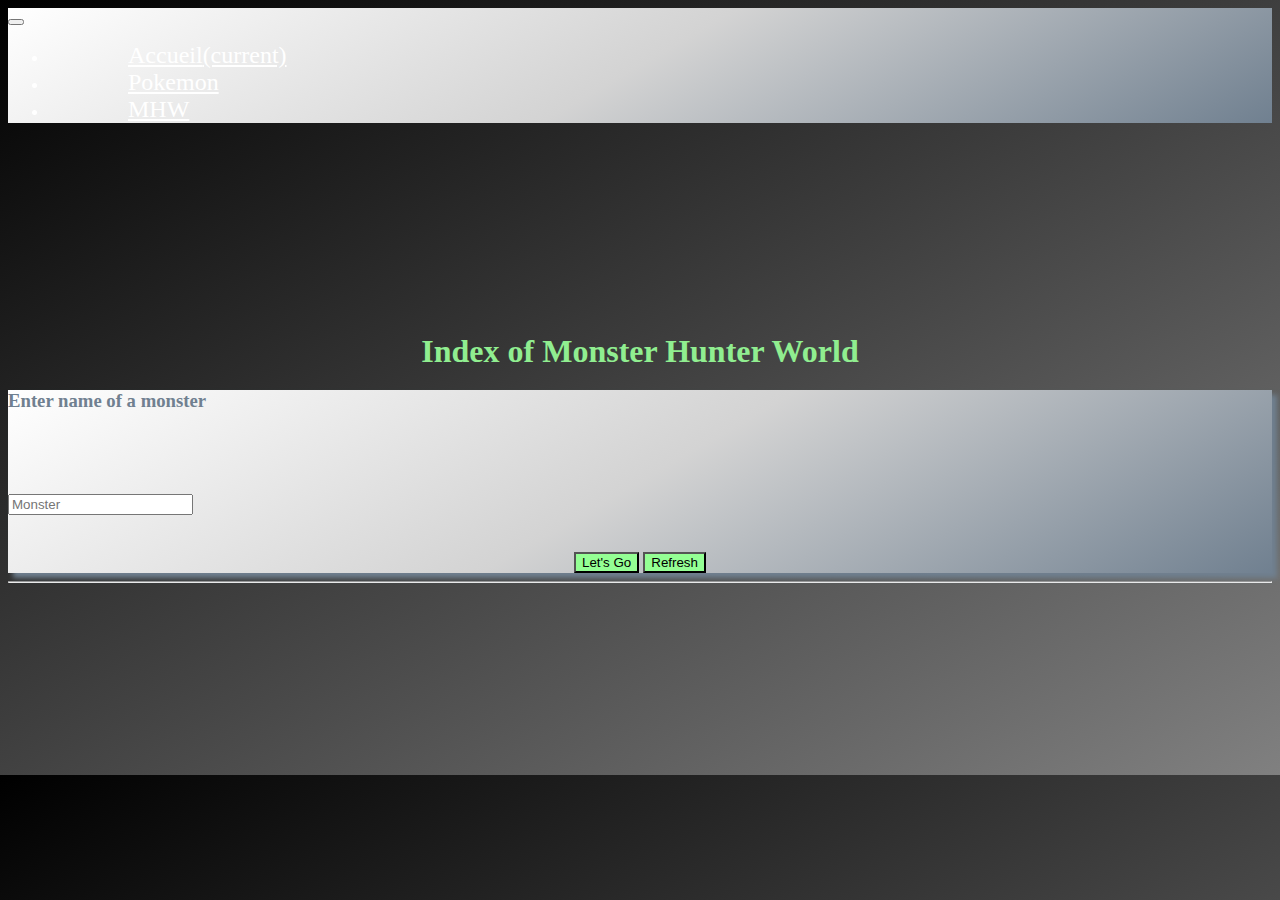
<file: MHW.html>
<!DOCTYPE html>
<html lang="en">
<head>
    <meta charset="UTF-8">
    <meta name="viewport" content="width=device-width,initial-scale= 1.0" >
    <link rel="stylesheet" href="https://stackpath.bootstrapcdn.com/bootstrap/4.1.3/css/bootstrap.min.css" integrity="sha384-MCw98/SFnGE8fJT3GXwEOngsV7Zt27NXFoaoApmYm81iuXoPkFOJwJ8ERdknLPMO" crossorigin="anonymous">
    <link type="text/css" rel="stylesheet" href="css/style.css">
    <title>Monster Hunter World</title>
</head>
<body class="monsterH">

    <header>
        <nav class="navbar navbar-expand-lg navbar-light mhnav">
            <button class="navbar-toggler" type="button" data-toggle="collapse" data-target="#navbarSupportedContent" aria-controls="navbarSupportedContent" aria-expanded="false" aria-label="Toggle navigation">
                <span class="navbar-toggler-icon"></span>
            </button>
            <div class="collapse navbar-collapse" id="navbarSupportedContent">
                <ul class="navbar-nav mr-auto">
                    <li class="nav-item active">
                        <a class="nav-link" href="index.html">Accueil<span class="sr-only">(current)</span></a>
                    </li>
                    <li class="nav-item">
                        <a class="nav-link" href="pokemon.html">Pokemon</a>
                    </li>
                    <li class="nav-item">
                        <a class="nav-link" href="MHW.html">MHW</a>
                    </li>
                </ul>
            </div>
        </nav>
    </header>

    <div class="container">
        <h1 class="mhtitre">Index of Monster Hunter World</h1>
        <div class="jumbotron jumbo2">
            <h3 class="text-center poketitre">Enter name of a monster</h3>
            <div class="row justify-content-center recherche">
                <input type="text" class="form-control text-center col-4" placeholder="Monster" aria-label="Username" aria-describedby="addon-wrapping" id="recherchemhw">
            </div>
            <div class="row-align-items-center demarrer">
                <button type="button" class="btn btn3" id="buttonmhw">Let's Go</button>
                <button type="button" class="btn btn3" onclick="location.reload()">Refresh</button>
            </div>
        </div>

        <hr>
        <div class="row MHW">
            <div class="col-sm-12 text-center">
                <h2 id="name"></h2>
            </div>

            <div class="col-sm-12">
                <h3 id="card"></h3>
                <div class="row cards">
                </div>
                <h5 id="loc"></h5>
                <div class="row locs">
                </div>
            </div>

            <div class="col-sm-12">
                <h3 id="description"></h3>
                <div class="row descriptions">
                </div>
            </div>
            <div class="col-sm-6">
                <h3 id="weak"></h3>
                <div class="row weaks">
                </div>
            </div>
            <div class="col-sm-6">
                <h3 id="res"></h3>
                <div class="row ress">
                </div>
            </div>

            <div class="col-sm-12">
                <h3 id="rew"></h3>
                <div class="row rews">
                </div>
            </div>



        </div>
    </div>


    </div>
    </div>


</body>
<script src="https://code.jquery.com/jquery-3.3.1.slim.min.js" integrity="sha384-q8i/X+965DzO0rT7abK41JStQIAqVgRVzpbzo5smXKp4YfRvH+8abtTE1Pi6jizo" crossorigin="anonymous"></script>
<script src="https://cdnjs.cloudflare.com/ajax/libs/popper.js/1.14.3/umd/popper.min.js" integrity="sha384-ZMP7rVo3mIykV+2+9J3UJ46jBk0WLaUAdn689aCwoqbBJiSnjAK/l8WvCWPIPm49" crossorigin="anonymous"></script>
<script src="https://stackpath.bootstrapcdn.com/bootstrap/4.1.3/js/bootstrap.min.js" integrity="sha384-ChfqqxuZUCnJSK3+MXmPNIyE6ZbWh2IMqE241rYiqJxyMiZ6OW/JmZQ5stwEULTy" crossorigin="anonymous"></script>
<script type="text/javascript" src="js/script2.js"></script>
</file>
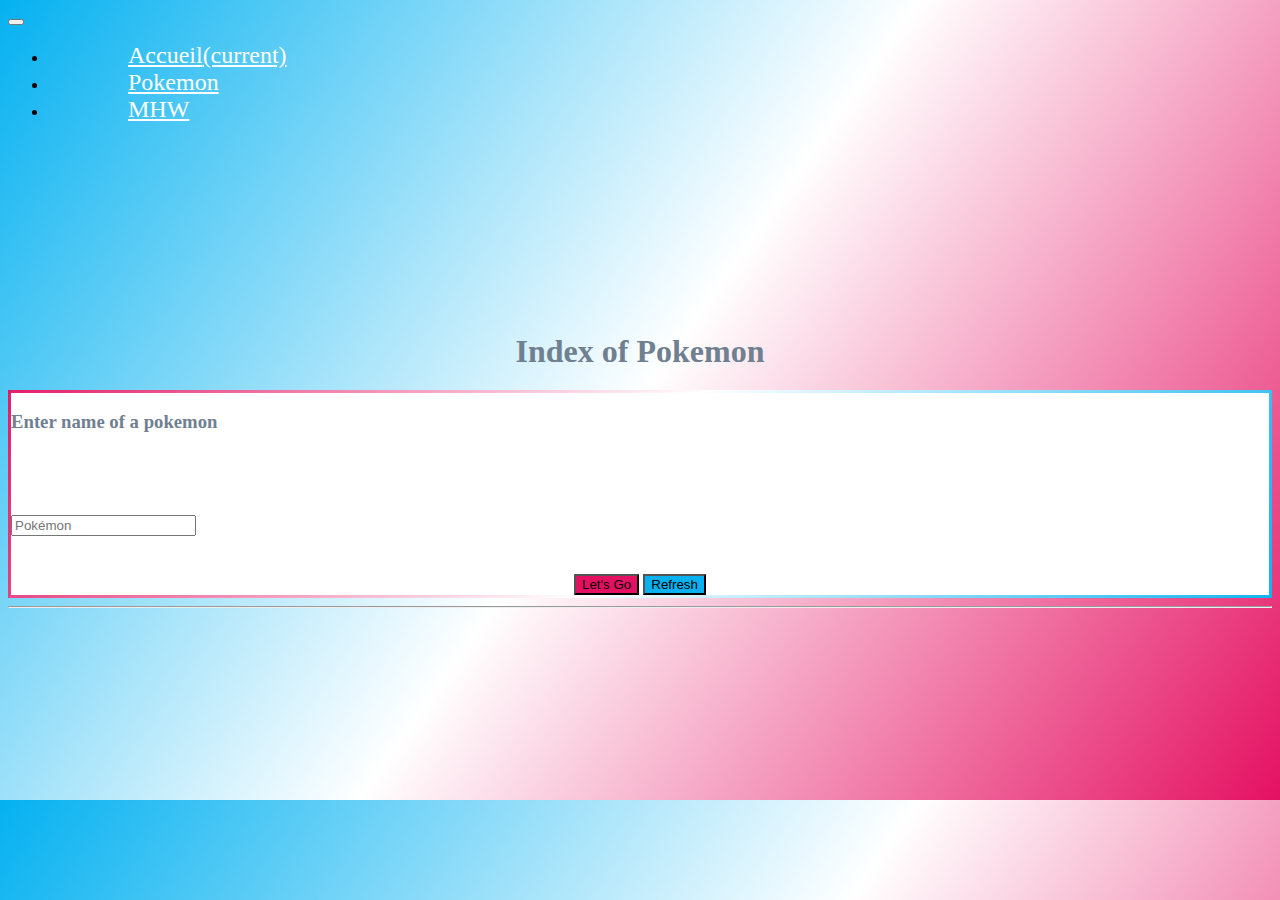
<file: pokemon.html>
<!DOCTYPE html>
<html lang="en">
<head>
    <meta charset="UTF-8">
    <meta name="viewport" content="width=device-width,initial-scale= 1.0" >
    <link rel="stylesheet" href="https://stackpath.bootstrapcdn.com/bootstrap/4.1.3/css/bootstrap.min.css" integrity="sha384-MCw98/SFnGE8fJT3GXwEOngsV7Zt27NXFoaoApmYm81iuXoPkFOJwJ8ERdknLPMO" crossorigin="anonymous">
    <link type="text/css" rel="stylesheet" href="css/style.css">
    <title>Pokémon</title>
</head>
<body class="bodypokemon">
        
    <header>
            
        <nav class="navbar navbar-expand-lg navbar-light bg-light">
            <button class="navbar-toggler" type="button" data-toggle="collapse" data-target="#navbarSupportedContent" aria-controls="navbarSupportedContent" aria-expanded="false" aria-label="Toggle navigation">
                <span class="navbar-toggler-icon"></span>
            </button>
            <div class="collapse navbar-collapse" id="navbarSupportedContent">
                <ul class="navbar-nav mr-auto">
                    <li class="nav-item active">
                        <a class="nav-link" href="index.html">Accueil<span class="sr-only">(current)</span></a>
                    </li>
                    <li class="nav-item">
                        <a class="nav-link" href="pokemon.html">Pokemon</a>
                    </li>
                    <li class="nav-item">
                        <a class="nav-link" href="MHW.html">MHW</a>
                    </li>
                </ul>
            </div>
        </nav>

    </header>

    <div class="container">

        <h1 class="poketitre">Index of Pokemon</h1>
        <div class="jumbotron jumbo1">
            <h3 class="text-center poketitre">Enter name of a pokemon</h3>
            <div class="row justify-content-center recherche">
                <input type="text" class="form-control text-center col-4 " placeholder="Pokémon" aria-label="Username" aria-describedby="addon-wrapping" id="recherchepoke">
            </div>
            <div class="row-align-items-center demarrer">
                <button type="button" class="btn btn1" id="buttonpoke">Let's Go</button>
                <button type="button" class=" btn btn2" onclick="location.reload()">Refresh</button>
            </div>
        </div>

        <hr>
        
        <div class="row pokemon">
            <div class="col-sm-12 text-center">
                <h2 id="name"></h2>
            </div>
            <div class="col-sm-6">
                <h3 id="type"></h3>
                <div class="row types">
                </div>
            </div>
            <div class="col-sm-6">
                <div class="images">
                </div>
            </div>
            <div class="col-sm-6">
                <h3 id="ability"></h3>
                <div class="row abilities">
                </div>
            </div>
            <div class="col-sm-6">
                <h3 id="item"></h3>
                <div class="row items">
                </div>
            </div>
            <div class="col-sm-12">
                <h3 id="move"></h3>
                <div class="row moves">
                </div>
            </div>
        </div>
    </div>



 

</body>
<script src="https://code.jquery.com/jquery-3.3.1.slim.min.js" integrity="sha384-q8i/X+965DzO0rT7abK41JStQIAqVgRVzpbzo5smXKp4YfRvH+8abtTE1Pi6jizo" crossorigin="anonymous"></script>
<script src="https://cdnjs.cloudflare.com/ajax/libs/popper.js/1.14.3/umd/popper.min.js" integrity="sha384-ZMP7rVo3mIykV+2+9J3UJ46jBk0WLaUAdn689aCwoqbBJiSnjAK/l8WvCWPIPm49" crossorigin="anonymous"></script>
<script src="https://stackpath.bootstrapcdn.com/bootstrap/4.1.3/js/bootstrap.min.js" integrity="sha384-ChfqqxuZUCnJSK3+MXmPNIyE6ZbWh2IMqE241rYiqJxyMiZ6OW/JmZQ5stwEULTy" crossorigin="anonymous"></script>
<script type="text/javascript" src="js/script.js"></script>
</html>
</file>
<file: css/style.css>
.accueil{
    background-image:url('../img/fondaccueil.jpg'); 
    background-size: cover;
}

.bodypokemon{
    background: linear-gradient(125deg,#05b1f0,white,#e41162);
    margin-bottom: 15%;
}

.monsterH{
    background:linear-gradient(150deg,black,grey);
    color: white;
    margin-bottom: 15%;
}

.fondpoke{
    position: absolute;
}

.jumbo1{
    position: relative;
    background-color: white;
    border: solid;
    border-image: linear-gradient(125deg,#e41162,white,#05b1f0) 30;
}

.jumbo2{
    position: relative;
    background:linear-gradient(150deg,white,lightgrey,slategrey);
    box-shadow: 5px 5px 5px slategrey;
}

.mhnav{
    background:linear-gradient(150deg,white,lightgrey,slategrey);
}

.btn1{
    background-color:#e41162;
}

.btn2{
    background-color:#05b1f0;
}

.btn3{
    background-color:rgb(148, 255, 148);
}

.btn4{
    background-color:#e41162;
    margin-top: 20%;
    margin-left: 32.5px;
}

.btn5{
    background-color:lightgreen;
    margin-top: 20%;
    margin-left: 25px;
}

a{
    color: white;
}

a:hover{
    color: slategrey;
}

h1{
    text-align: center;
    position: relative;
    padding-top: 15%;
    margin: 20px;
}

.mhtitre{
    color:lightgreen;
}

.poketitre{
    color:slategray;
}

.nav-link{
    margin-left: 80px;
    font-size: 24px;
}

.demarrer{
    text-align: center;
    padding-top: 3%;
}

.recherche{
    padding-top: 5%;
}
.item-types{
    margin-top: 20px;
    font-size: 20px;
    border-radius: 20px;
}
.pokemon h3,.MHW h3{
    margin-top: 10px;
}

.movedesc{
    padding: 10px;
    border: dashed;
    border-color:gray;
}
.grass{
    background-color: lightgreen;
}
.normal{
    background-color: lightgray;
}
.fighting{
    background-color: darkred;
}
.flying{
    background-color: lightskyblue;
}
.poison{
    background-color: purple;
}
.ground{
    background-color: sandybrown;
}
.rock{
    background-color: saddlebrown;
}
.bug{
    background-color: darkseagreen;
}
.ghost{
    background-color: mediumpurple;
}
.steel{
    background-color: slategray;
}
.fire{
    background-color: orangered;
}
.water{
    background-color: cornflowerblue;
}
.electric{
    background-color: lightgoldenrodyellow;
}
.psychic{
    background-color: hotpink;
}
.ice{
    background-color: lightblue;
}
.dragon{
    background-color: darkslateblue;
}
.dark{
    background-color: dimgray;
}
.fairy{
    background-color: deeppink;
}
.unknown{
    background-color: dimgray;
}
.shadow{
    background-color: black;
    color: white;
}
</file>
